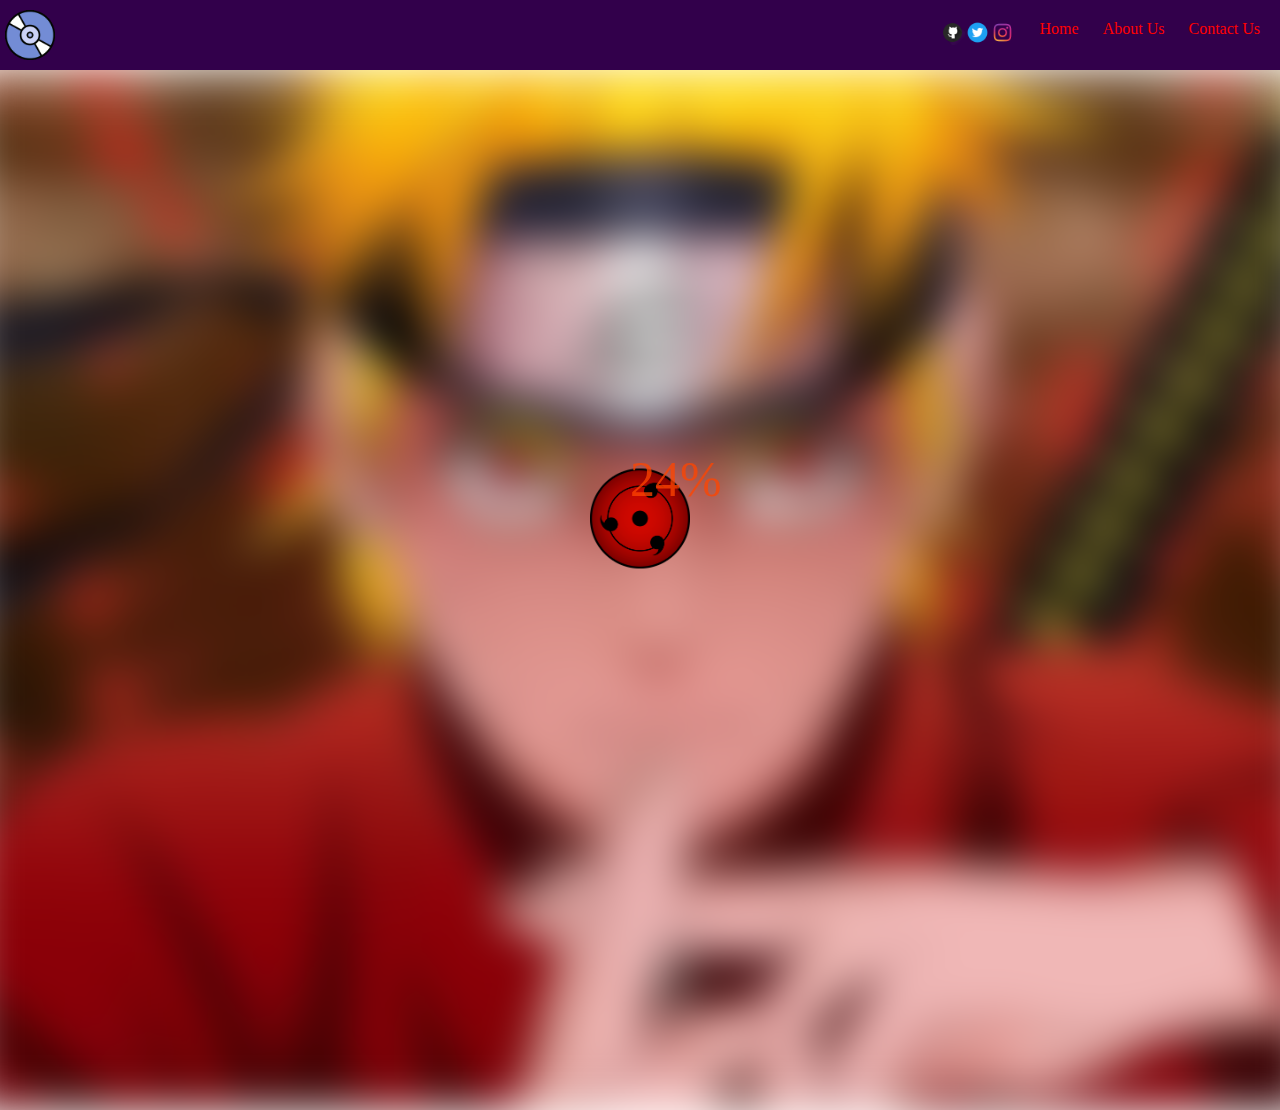
<file: index.html>
<!DOCTYPE html>
<html lang="en">

<head>
    <meta charset="UTF-8">
    <meta http-equiv="X-UA-Compatible" content="IE=edge">
    <meta name="viewport" content="width=device-width, initial-scale=1.0">
    <title>Test Site</title>
    <link rel="stylesheet" href="homepage.css" type="text/css">
</head>

<body>

    <section>
        <header>
            <ul class="left-nav">
                <li>
                    <a href="index.html"><img src="images/logo.gif" height="50px"></a>
                </li>
            </ul>
            <ul class="right-nav">
                <ul class="links">
                    <li>
                        <a href="https://github.com/BlackyChan1800/PHPMuckUp">
                            <img src="images/pngegg.png" height="25px"> </a>
                    </li>
                    <li>
                        <a href="https://twitter.com/ChrisC237">
                            <img src="images/twitter.png" height="25px"> </a>
                    </li>
                    <li>
                        <a href="https://instagram.com/chriscelenzave">
                            <img src="images/instagram.png" height="25px"> </a>
                    </li>
                </ul>
                <li><a href="index.html">Home</a></li>
                <li><a href="sub pages/aboutus.php">About Us</a></li>
                <li><a href="sub pages/contactus.php">Contact Us</a></li>
            </ul>
        </header>
    </section>

    <div class="section1">
        
    </div>

    <div class="container">
        <div class="center">
            <a href="gameselection.html"><button type="button" id="rasenganbutton"></button></a>
        </div>
    </div>
    <div class="loading-text"> 0% </div>

    <script src="homepage.js"></script>

</body>

</html>
</file>
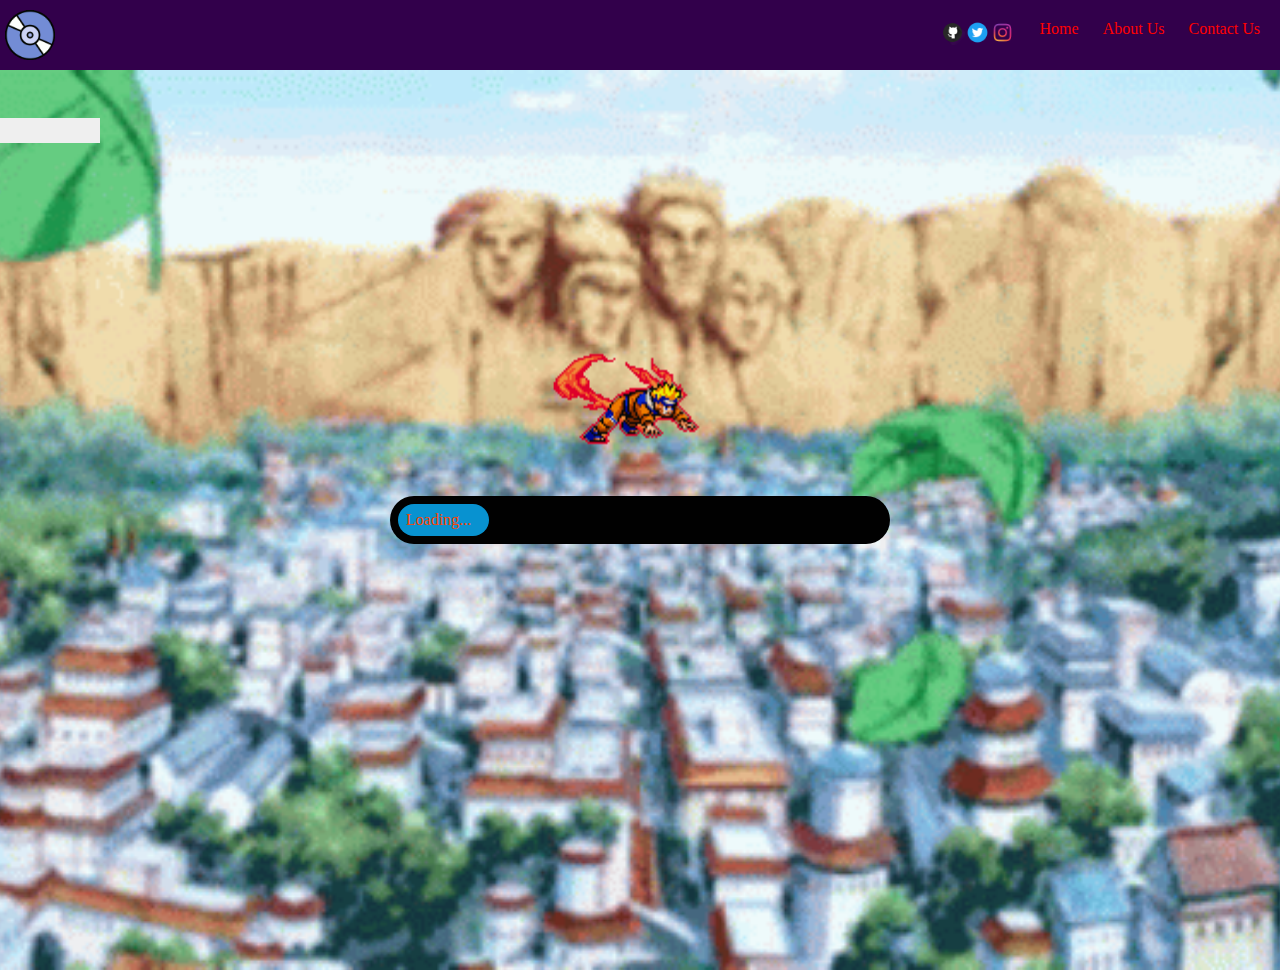
<file: gameselection.html>
<!DOCTYPE html>
<html lang="en">

<head>
    <meta charset="UTF-8">
    <meta http-equiv="X-UA-Compatible" content="IE=edge">
    <meta name="viewport" content="width=device-width, initial-scale=1.0">
    <title>Choose Your Game</title>
    <link rel="stylesheet" href="gameselection.css" type="text/css">
</head>

<body>

    <section>
        <header>
            <ul class="left-nav">
                <li>
                    <a href="index.html"><img src="images/logo.gif" height="50px"></a>
                </li>
            </ul>
            <ul class="right-nav">
                <ul class="links">
                    <li>
                        <a href="https://github.com/BlackyChan1800/PHPMuckUp">
                            <img src="images/pngegg.png" height="25px"> </a>
                    </li>
                    <li>
                        <a href="https://twitter.com/ChrisC237">
                            <img src="images/twitter.png" height="25px"> </a>
                    </li>
                    <li>
                        <a href="https://instagram.com/chriscelenzave">
                            <img src="images/instagram.png" height="25px"> </a>
                    </li>
                </ul>
                <li><a href="index.html">Home</a></li>
                <li><a href="sub pages/aboutus.php">About Us</a></li>
                <li><a href="sub pages/contactus.php">Contact Us</a></li>
            </ul>
        </header>
    </section>

    
    <div class="section1">
        <div class="narutosprite"></div>
        <div class="Progress-bar" data-label="Loading..." style="--width: 1"></div>
        <div class="StartButton">
            <button type="button" id="startbutton" onclick="exec('pong.py')"></button>
        </div>
    </div>

    <script src="gameselection.js"></script>

</body>

</html>
</file>
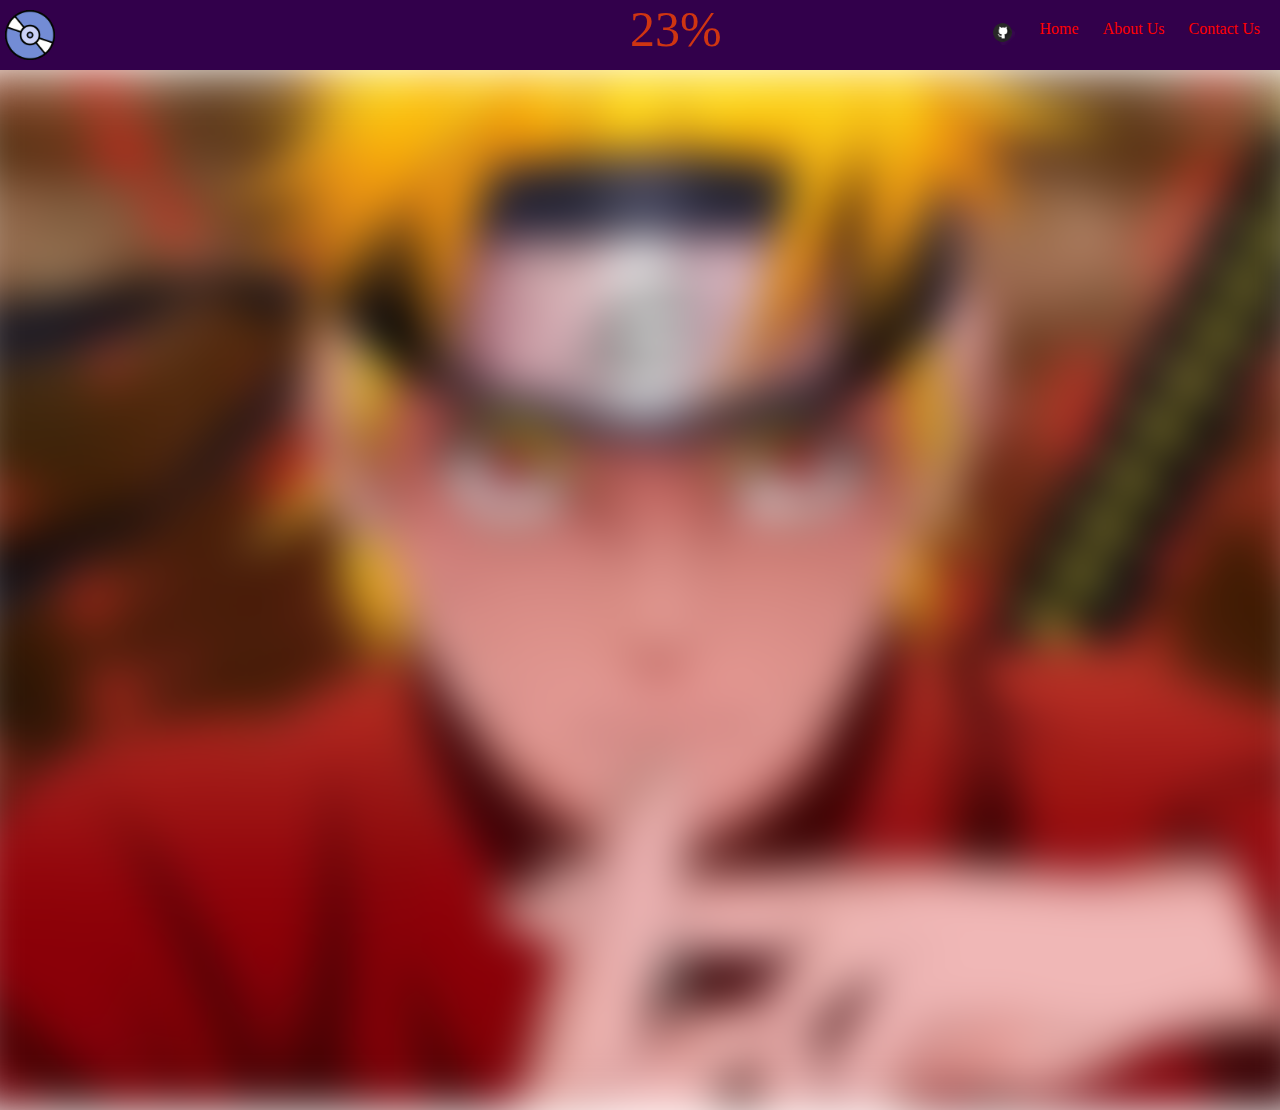
<file: homepage.html>
<!DOCTYPE html>
<html lang="en">

<head>
    <meta charset="UTF-8">
    <meta http-equiv="X-UA-Compatible" content="IE=edge">
    <meta name="viewport" content="width=device-width, initial-scale=1.0">
    <title>Test Site</title>
    <link rel="stylesheet" href="homepage.css" type="text/css">
</head>

<body>

    <section>
        <header>
            <ul class="left-nav">
                <li>
                    <a href="homepage.html"><img src="images/logo.gif" height="50px"></a>
                </li>
            </ul>
            <ul class="right-nav">
                <ul class="links">
                    <li>
                        <a href="https://github.com/BlackyChan1800/PHPMuckUp">
                            <img src="images/pngegg.png" height="25px"> </a>
                    </li>
                </ul>
                <li><a href="homepage.html">Home</a></li>
                <li><a href="sub pages/aboutus.php">About Us</a></li>
                <li><a href="sub pages/contactus.php">Contact Us</a></li>
            </ul>
        </header>
    </section>

    <section class="section1"></section>
    <div class="loading-text"> 0% </div>
    <script src="homepage.js"></script>

</body>

</html>
</file>
<file: homepage.css>
* {
    box-sizing: border-box;
    font-family: 'Times New Roman', Times,
        Arial, Helvetica, sans-serif;
}

body {
    height: 100vh;
    overflow: hidden;
    margin: 0;
}

section header {
    width: 100vw;
    height: 70px;
}

header {
    background: rgba(50, 0, 75, 1.5);
    height: 70px;
    width: 100vw;
}

header ul {
    padding-inline-start: 0px;
}

header ul li {
    list-style-type: none;
}

header ul li a {
    color: rgb(255, 0, 0);
    text-decoration: none;
}

header .right-nav .links {
    float: left;
}

.left-nav {
    float: left;
    margin: 10px 0px 0px 5px;
    padding: 0px;
}

.right-nav {
    float: right;
    margin: 10px;
}

.right-nav li {
    display: inline-flex;
    margin: 10px;
}

.right-nav .links {
    display: inline-flex;
    margin: 0 5px;
}

.links li {
    margin-left: -10px;
}

.section1 {
    background: url("images/naruto-on-netflix.jpg") no-repeat center center/cover;
    position: absolute;
    top: 70px;
    left: -30px;
    width: calc(100vw + 60px);
    height: calc(100vh + 140px);
    z-index: -1;
    filter: blur(0px);
}


.loading-text {
    margin: calc(0vh - 70px) calc(50vw - 10px);
    top: 40%;
    left: 100%;
    font-size: 50px;
    color: orangered;
}

button {
    top: 40%;
    left: 50%;
    width: 100px;
    height: 100px;
    transition-duration: 0.7s;
    background: url("images/sharingan.png");
    background-size: cover;
    border: none;
}

button:hover {
    box-shadow: 0 20px 30px rgb(255, 20, 0, 0.1);
    transform: scale(1.7) rotate(360deg);
}

button:active {
    color: red;
    background-color: rgba(255, 68, 0, 0.40);
}

@media all and (max-width:30em) {
    button {
        display: block;
        margin: auto;
    }
}

.center {
    display: block;
}

.container {
    height: 50vh;
    position: relative;
    border: none;
}
  
.center {
    margin: 0;
    position: absolute;
    top: 100%;
    left: 50vw;
    -ms-transform: translate(-50%, -50%);
    transform: translate(-50%, -50%);
}
</file>
<file: gameselection.css>
* {
    box-sizing: border-box;
    font-family: 'Times New Roman', Times,
        Arial, Helvetica, sans-serif;
}

body {
    height: 100vh;
    overflow: hidden;
    margin: 0;
    padding: 0;
}

header {
    background: rgba(50, 0, 75, 1.5);
    height: 70px;
    width: 100vw;
}

header ul {
    padding-inline-start: 0px;
}

header ul li {
    list-style-type: none;
}

header ul li a {
    color: rgb(255, 0, 0);
    text-decoration: none;
}

header .right-nav .links {
    float: left;
}

.left-nav {
    float: left;
    margin: 10px 0px 0px 5px;
    padding: 0px;
}

.right-nav {
    float: right;
    margin: 10px;
}

.right-nav li {
    display: inline-flex;
    margin: 10px;
}

.right-nav .links {
    display: inline-flex;
    margin: 0 5px;
}

.links li {
    margin-left: -10px;
}

.section1 {
    background: url(images/leaf-village.gif) no-repeat center/cover;
    position: absolute center/cover;
    top: 70px;
    width: 100vw;
    height: 100vh;
    transform: 50%;
}

.narutosprite {
    position: absolute;
    top: 40%;
    left: 50%;
    background: transparent url(images/kyubi_naruto_run_spritesheet.png) 0 0 no-repeat;
    width: 86.375px;
    height: 82px;
    transform: translate(-50%, -50%) scale(2);
    margin: 2em auto;
    animation: run 0.75s steps(6) infinite;
}

@keyframes run {
    100% {
        background-position: -524.75px, 0;
    }
}

.Progress-bar {
    position: relative;
    transform: translate(-50%, -50%);
    top: 50%;
    left: 50%;
    width: 500px;
    height: 3em;
    background-color: rgb(1, 1, 1);
    border-radius: 1.5em;
    color: orangered;
}

.Progress-bar::before {
    content: attr(data-label);
    display: flex;
    align-items: center;
    position: absolute;
    left: .5em;
    top: .5em;
    bottom: .5em;
    width: calc(var(--width, 0) * 1%);
    min-width: 0.5rem;
    max-width: calc(100% - 2em);
    background-color: #0892d0;
    border-radius: 1em;
    padding: 0.5em;
}

button {
    top: 40%;
    left: 50%;
    width: 100px;
    height: 25px;
    background-size: cover;
    border: none;
}

button:hover {
    box-shadow: 0 20px 30px rgb(255, 20, 0, 0.1);
    transform: scale(1.7) rotate(360deg);
}

button:active {
    color: red;
    background-color: rgba(255, 68, 0, 0.40);
}

@media all and (max-width:30em) {
    button {
        display: block;
        margin: auto;
    }
}
</file>
